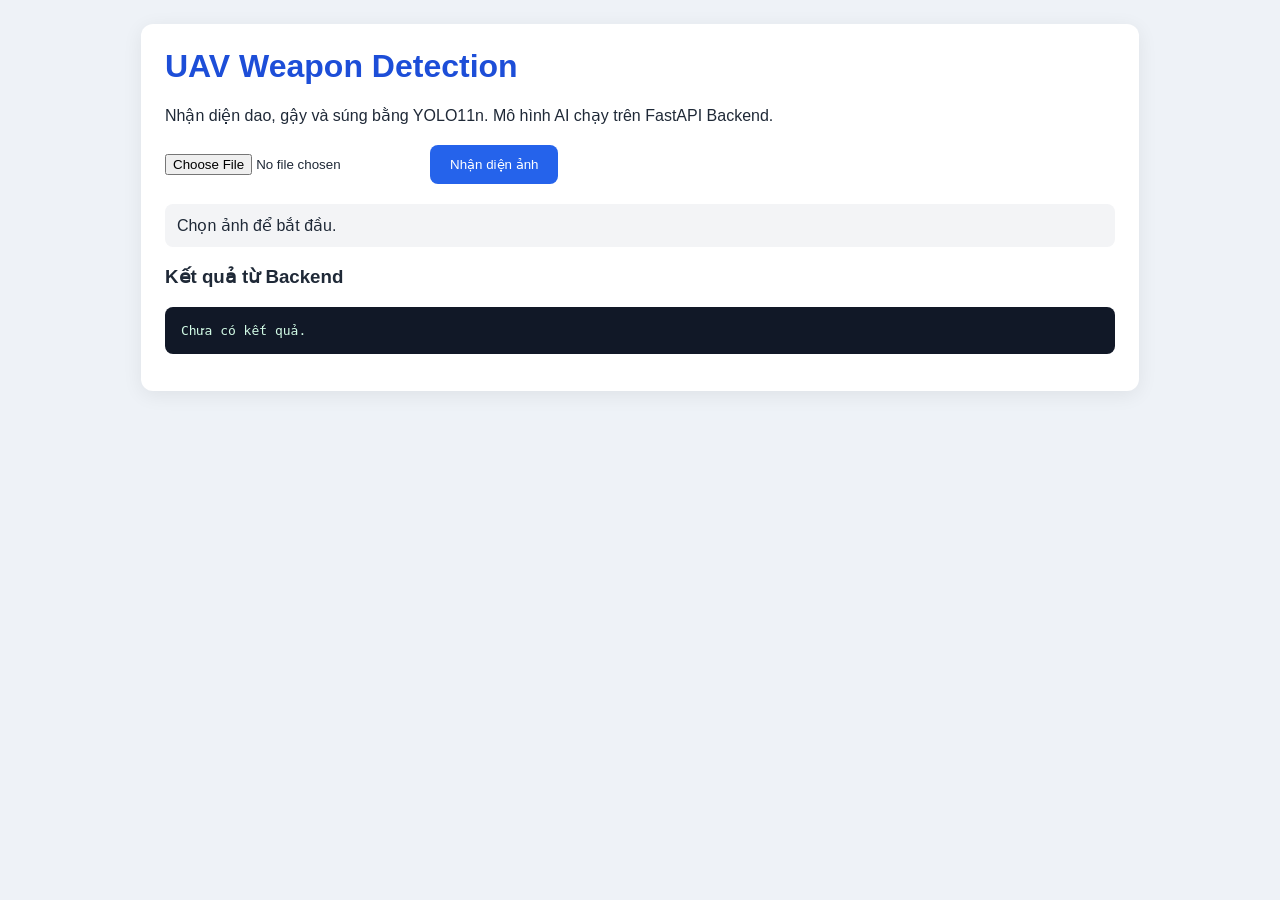
<file: frontend/ai-test.html>
<!DOCTYPE html>
<html lang="vi">
<head>
    <meta charset="UTF-8">
    <meta name="viewport"
          content="width=device-width, initial-scale=1.0">

    <title>UAV Weapon Detection - AI Test</title>

    <style>
        body {
            margin: 0;
            padding: 24px;
            font-family: Arial, sans-serif;
            background: #eef2f7;
            color: #1f2937;
        }

        .container {
            max-width: 950px;
            margin: auto;
            background: white;
            padding: 24px;
            border-radius: 12px;
            box-shadow: 0 4px 20px #00000012;
        }

        h1 {
            margin-top: 0;
            color: #1d4ed8;
        }

        .controls {
            display: flex;
            flex-wrap: wrap;
            gap: 12px;
            align-items: center;
            margin: 20px 0;
        }

        button {
            background: #2563eb;
            color: white;
            border: none;
            border-radius: 8px;
            padding: 12px 20px;
            cursor: pointer;
        }

        button:disabled {
            background: #9ca3af;
            cursor: not-allowed;
        }

        #status {
            padding: 12px;
            background: #f3f4f6;
            border-radius: 8px;
            margin-bottom: 15px;
        }

        canvas {
            display: none;
            width: 100%;
            height: auto;
            border: 1px solid #d1d5db;
            border-radius: 8px;
        }

        pre {
            background: #111827;
            color: #d1fae5;
            padding: 16px;
            border-radius: 8px;
            overflow-x: auto;
            white-space: pre-wrap;
            overflow-wrap: anywhere;
        }
    </style>
</head>

<body>

<div class="container">

    <h1>UAV Weapon Detection</h1>

    <p>
        Nhận diện dao, gậy và súng bằng YOLO11n.
        Mô hình AI chạy trên FastAPI Backend.
    </p>

    <div class="controls">
        <input
            type="file"
            id="imageInput"
            accept="image/jpeg,image/png"
        >

        <button id="detectBtn">
            Nhận diện ảnh
        </button>
    </div>

    <div id="status">
        Chọn ảnh để bắt đầu.
    </div>

    <canvas id="canvas"></canvas>

    <h3>Kết quả từ Backend</h3>

    <pre id="result">Chưa có kết quả.</pre>

</div>

<script>
    // =====================================
    // 1. KHAI BAO THANH PHAN GIAO DIEN
    // =====================================

    const imageInput =
        document.getElementById("imageInput");

    const detectBtn =
        document.getElementById("detectBtn");

    const statusBox =
        document.getElementById("status");

    const resultBox =
        document.getElementById("result");

    const canvas =
        document.getElementById("canvas");

    const ctx = canvas.getContext("2d");

    // =====================================
    // 2. MAU KHUNG THEO LOAI DOI TUONG
    // =====================================

    const COLORS = {
        knife: "#ef4444",
        stick: "#f59e0b",
        gun: "#8b5cf6"
    };

    // =====================================
    // 3. VE BOUNDING BOX
    // =====================================

    function drawDetection(detection) {

        const box = detection.bbox;

        const color =
            COLORS[detection.label] || "#22c55e";

        const x = box.x1;
        const y = box.y1;
        const w = box.x2 - box.x1;
        const h = box.y2 - box.y1;

        ctx.strokeStyle = color;
        ctx.lineWidth = Math.max(
            2, canvas.width / 250
        );

        ctx.strokeRect(x, y, w, h);

        const text =
            detection.label + " " +
            (detection.confidence * 100).toFixed(1)
            + "%";

        const fontSize = Math.max(
            15, Math.round(canvas.width / 45)
        );

        ctx.font = "bold " + fontSize + "px Arial";

        const textWidth =
            ctx.measureText(text).width + 12;

        const textY = Math.max(
            fontSize + 8, y
        );

        ctx.fillStyle = color;

        ctx.fillRect(
            x,
            textY - fontSize - 8,
            textWidth,
            fontSize + 12
        );

        ctx.fillStyle = "white";

        ctx.fillText(
            text,
            x + 6,
            textY
        );
    }

    // =====================================
    // 4. GUI ANH DEN FASTAPI BACKEND
    // =====================================

    async function detectImage() {

        const file = imageInput.files[0];

        if (!file) {
            statusBox.textContent =
                "Vui lòng chọn một ảnh trước.";
            return;
        }

        if (!["image/jpeg", "image/png"].includes(
            file.type
        )) {
            statusBox.textContent =
                "Chỉ hỗ trợ JPG hoặc PNG.";
            return;
        }

        detectBtn.disabled = true;

        statusBox.textContent =
            "Đang gửi ảnh đến Backend và chạy AI...";

        resultBox.textContent =
            "Đang xử lý...";

        try {

            // Hien thi anh goc
            const bitmap =
                await createImageBitmap(file);

            canvas.width = bitmap.width;
            canvas.height = bitmap.height;

            ctx.clearRect(
                0, 0,
                canvas.width,
                canvas.height
            );

            ctx.drawImage(
                bitmap,
                0, 0,
                canvas.width,
                canvas.height
            );

            bitmap.close();
            canvas.style.display = "block";

            // Goi API tren cung server FastAPI
            const response = await fetch(
                "/api/detection/image",
                {
                    method: "POST",
                    headers: {
                        "Content-Type": file.type
                    },
                    body: file
                }
            );

            const data = await response.json();

            if (!response.ok) {
                throw new Error(
                    data.detail || "API loi"
                );
            }

            // Ve cac khung nhan dien
            for (const detection of data.detections) {
                drawDetection(detection);
            }

            // Hien thi thong tin
            resultBox.textContent =
                JSON.stringify(data, null, 2);

            if (data.has_weapon) {
                statusBox.textContent =
                    "Phát hiện " +
                    data.detection_count +
                    " đối tượng nghi vấn.";
            } else {
                statusBox.textContent =
                    "Không phát hiện đối tượng đạt ngưỡng.";
            }

        } catch (error) {

            statusBox.textContent =
                "Lỗi: " + error.message;

            resultBox.textContent =
                String(error);

        } finally {

            detectBtn.disabled = false;
        }
    }

    // =====================================
    // 5. GAN SU KIEN NUT NHAN DIEN
    // =====================================

    detectBtn.addEventListener(
        "click",
        detectImage
    );
</script>

</body>
</html>
</file>
